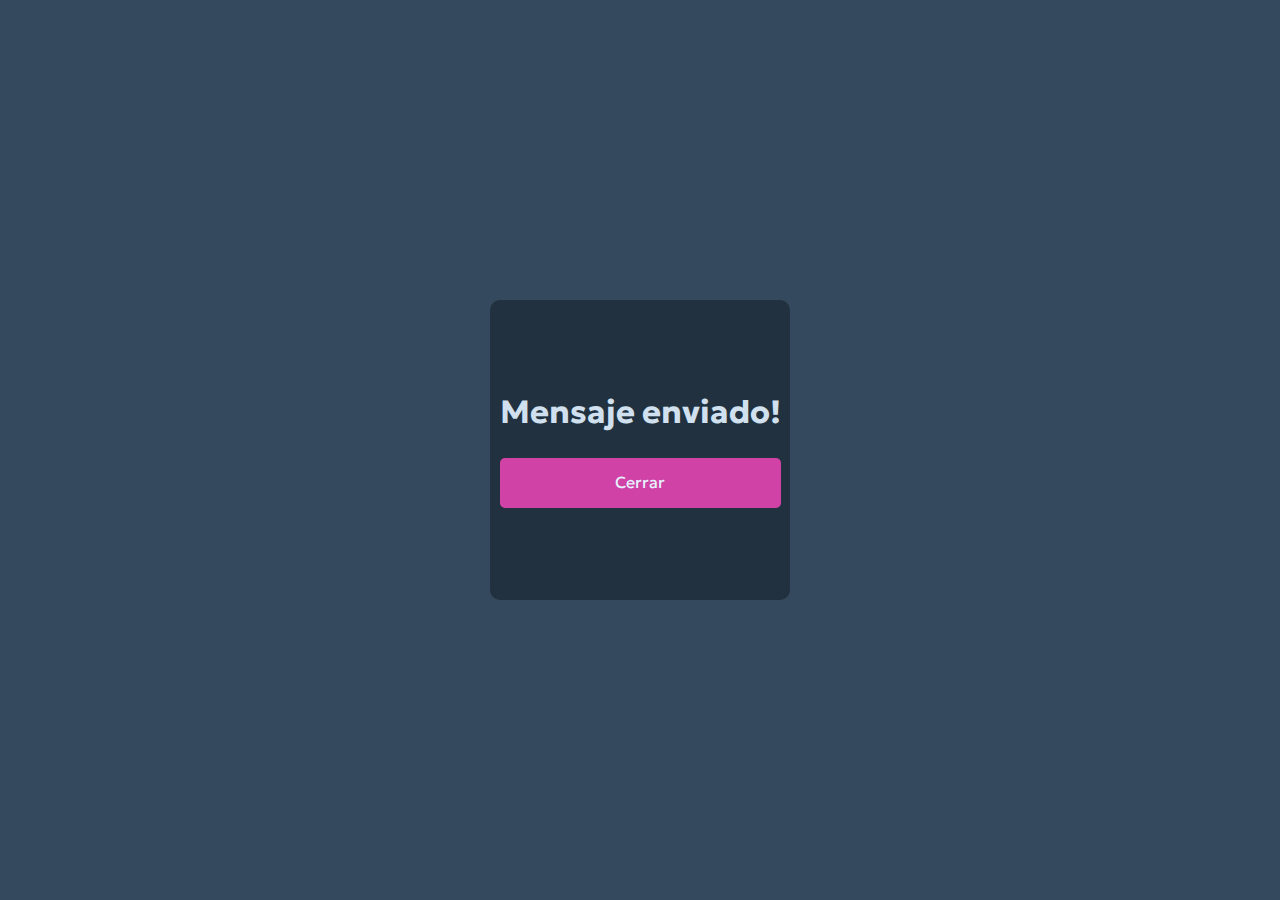
<file: success.html>
<!DOCTYPE html>
<html lang="en">
<head>
    <meta charset="UTF-8">
    <meta name="viewport" content="width=device-width, initial-scale=1.0">
    <link rel="stylesheet" href="style.css">
    <title>Envio</title>
</head>
<body>
    <section id="success">
        <div class="success-message">
            <h1>Mensaje enviado!</h1>
            <a class="btn" href="index.html">Cerrar</a>
        </div>
    </section>
</body>
</html>
</file>
<file: style.css>
@import url('https://fonts.googleapis.com/css2?family=Geologica:wght@200;300;400;500;600;700&display=swap');


:root {
    --ff: 'Geologica', sans-serif;
    --br: 5px;
    

    --first-clr: hsl(210, 93%, 95%); 
    --first-light-clr: hsl(211, 49%, 88%); 
    --secondary-clr: #8dc6ff; 
    --third-clr: #22313f; 
    --fourth-clr: #34495e; 
    --fifth-clr: #d142a6;
}


*, *:after, *:before {
    margin: 0;
    padding:0;
    box-sizing: border-box;
}
html {
    scroll-behavior: smooth;
    scroll-padding-top: var(--scroll-padding, 60px);
}

body {
    font-family: var(--ff);
    line-height: 1.3;
    background: var(--fourth-clr);
}

img{
    width: 100%;
    display: block;
}

li {
    list-style: none;
}

a {
    text-decoration: none;
}

.container{
    max-width: 1100px;
    margin-inline: auto;
    width: 90%;
}

.flex {
    display: flex;
    align-items: center;
    justify-content: space-between;
}

.title {
    text-align: center;
    color: var(--first-clr);
    font-weight: 500;
    font-size: 2.5rem;
    text-transform: uppercase;
}

/* Navbar */
#nav {
    background: var(--third-clr);
    color: var(--first-clr);
    height: 60px;
    position: sticky;
    z-index: 10;
    top: 0;
    left: 0;
    width: 100%
}

#nav > div {
    height: 100%;
}

.logo {
    color: var(--first-clr);
    font-size: 1.5rem;
}

.items {
    display: flex;
    flex-direction: column;
    justify-content: center;
    gap: 2rem;
    inset: 60px 0 30% 0;
    position: fixed;
    background: hsl(209, 30%, 19%, 0.9);
    z-index: -1;
    transform: translateY(-100%);
    transition: transform 350ms ease-in;
}

.items.active {
    transform: translateY(0%);
}

.items li  > a {
    color: var(--first-clr);
    letter-spacing: 1px;
    font-size: 16px;
    transition: color 200ms ease-in;
    text-transform: uppercase;
    
}

.items li  > a:hover,
.items li  > a:focus {
    color: var(--fifth-clr);
}


.btn-toggle { 
    --btn-clr: var(--first-clr);
    background: transparent;
    border: 2px solid var(--btn-clr);
    border-radius: 3px;
    cursor: pointer;
}

.btn-toggle .line {
    transition: y 200ms ease-in 200ms,
                rotate 200ms ease-in ,
                translate 200ms ease-in ,
                opacity 0ms 200ms ease-in;
    transform-origin: center;
}

.btn-toggle.active .line {
    transition: y 200ms ease-in,
                rotate 200ms ease-in 200ms,
                translate 200ms ease-in 200ms,
                opacity 0ms 200ms ease-in;
    
}

.btn-toggle.active :is(.top ,.bottom) {
    y: 51;
}

.btn-toggle.active .top {
    rotate: 46deg;
    translate: 4px 0;
}

.btn-toggle.active .middle {
    opacity: 0;
}

.btn-toggle.active .bottom {
    rotate: -45deg;
    translate: -4px 0;
}

/* Home */

#home {
    min-height: 100vh;
    color: var(--first-clr);
    padding-top: 3rem;
    display: flex;
    opacity: 0;
    transition: opacity ;
    animation: ani1 3s forwards;
}

@keyframes ani1 {
   to {
    opacity: 1;
   }
}

.grid-home {
    display: flex;
    flex-direction: column;
    justify-content: center;
    align-items: center;
    text-align: center;
    gap: 2rem;
}

.home-title {
    font-weight: 400;
    color: var(--first-clr);
    font-size: 2rem;
}

.home-subtitle {
    margin-bottom: 2rem;
    letter-spacing: 4px;
    font-weight: 300;
    font-size: 15px;
    text-transform: uppercase;
    color: var(--secondary-clr);
}

.home-p {
    color: var(--first-light-clr);
    font-size: 14px;
    font-weight: 400;
}

.btn{
    display: inline-block;
    cursor: pointer;
    text-decoration: none;
    background: var(--fifth-clr);
    margin-top: 1.5rem;
    padding: 0.9rem 1.5rem;
    color: var(--first-clr);
    border-radius: 5px;
    text-align: center;
    position: relative;
    z-index: 0;
    border: none;
    overflow: hidden;
}

.btn:after {
    content: '';
    position: absolute;
    left: 0;
    bottom: 0;
    width: 100%;
    height: 100%;
    background: rgba(0, 0, 0, 0.2); 
    z-index: -3;
    transform: scaleX(0);
    transform-origin: right;
    transition: transform 250ms ease-in;
}

.btn:hover:after {
    transform:scaleX(1);
    transform-origin: left;
    
}

.home-img-wrap {
    max-width: 300px;
    align-self: center;
    padding: 1rem 1rem 0 1rem;
    background: var(--third-clr);
    border: 5px solid var(--fifth-clr);
}


/* about */

#about {
    background-image: url('./images/about.jpg');
    background-repeat: no-repeat;
    background-size: cover;
    background-position: center;
    object-fit: fill;
    padding: 3rem 0;
    text-align: center;
}

.about-p {
    color: var(--first-light-clr);
    
}

.grid-about {
    display: grid;
    gap: 2rem;
    margin-top: 2rem;
    
    letter-spacing: 0.7px;
}

.about-grid-item > h3 {
    color: var(--secondary-clr);
    letter-spacing: 2px;
    font-weight: 500;
}

.about-grid-item > p {
    color: var(--first-light-clr);
    
    font-weight: 500;
}


/* services */

#services {
    margin: 4rem 0;
   
}

.resume-description{
    color: var(--secondary-clr);
    text-transform: uppercase;
    font-weight:300;
    font-size: 12px;
    letter-spacing: 2px;
    text-align: center;
}


.resume-p {
    color: var(--first-clr);
    font-size: 14px;
    color: var(--first-light-clr);
    text-align: center;
}

.grid-resume {
    margin: 1.5rem 0;
    display: grid;
    gap: 1rem;
}

.card {
    background: var(--third-clr);
    border-radius: var(--br);
    padding: 1rem;
}

.card-icon {
    width: 30px;
}

.card-title {
    color: var(--first-clr);
    font-size: 1.5rem;
    font-weight: 500;
    margin-bottom: 1rem;
}

.card-p {
    color: var(--first-light-clr);
    font-weight: 300;
}




/* contact */

.contact-p {
    text-align: center;
    color: var(--first-clr);
}

.grid-contact {
    margin: 2rem 0;
    display: grid;
    gap: 2rem;
}

.contact-form{
    display: flex;
    flex-direction: column;
    color: var(--first-clr);
    background: var(--third-clr);
    padding: 2rem;
}

.form-title {
    font-size: 1.7rem;
    font-weight: 400;
}

.form-control > label {
    display: block;
    font-weight: 300;
    letter-spacing: 1px;
    color: var(--first-light-clr);
}

.form-control > input, 
.form-control > textarea {
    width: 100%;
    background: var(--fourth-clr);
    border: none;
    padding: 0.6rem ;
    color: var(--first-clr);
    font-family: var(--ff);
}

input::-webkit-outer-spin-button,
input::-webkit-inner-spin-button {
  -webkit-appearance: none;
  margin: 0;
}


.form-control > input:focus,
.form-control > textarea:focus {
    outline: none !important;
    border-color: var(--secondary-clr);
    box-shadow: 0 0 10px var(--secondary-clr);
}

.contact-info {
    background: var(--third-clr);
    color: var(--first-clr);
    display: flex;
    flex-direction: column;
    justify-content: center;
    gap: 2rem;
    padding: 2rem;
     
}

.contact-info-wrap {
    display: flex;
    align-items: center;
    gap: 1rem;
    margin-bottom: 1rem;
}


.contact-info-icon {
    background-color: var(--first-clr);
    border-radius: 50%;
    padding: 0.5rem;
}

.contact-info-icon > img {
    width: 30px;
}

.info-text-description {
    color: var(--secondary-clr);
}

.info-text-data {
    color: var(--first-clr);
    text-decoration: none;
    font-weight: 200;
    position: relative;
}

.info-text-data::after {
    content: '';
    position: absolute;
    left: 0;
    bottom: 0;
    width: 100%;
    height: 1px;
    background: currentColor;

    transform: scaleX(0);
    transform-origin: right;
    transition: transform 250ms ease-in;
}

.info-text-data:hover::after {
    transform: scaleX(1);
    transform-origin: left;
}

/* Footer */
#footer {
    background: var(--third-clr);
    padding: 1.5rem;
    color: var(--first-light-clr);
    font-size: 12px;
    font-weight: 300;
}

#footer p > a {
    color: var(--secondary-clr);
}

/* Success form */
#success{
    min-height: 100vh;
    background: var(--fourth-clr);
    display: flex;
    justify-content: center;
    align-items: center;
    height: 100%;
}
.success-message {
    height: 300px;
    width:300px;
    display: grid;
    align-content: center;
    justify-content: center;
    gap: 0;
    background: var(--third-clr);
    border-radius: 10px;
    text-align: center;
    color: var(--first-light-clr);
}

@media(min-width: 800px){

    #nav {
        align-items: center;
    }
    .title {
        font-size: 3rem;
    }

    /* Navigation */
    .btn-toggle {
        display: none;
    }

    .items {
        position: static;
        flex-direction: row;
        gap: 2rem;
        transform: translateY(0);
    }
    
    /* services */
    .grid-resume{
        grid-template-columns: repeat(3, 1fr);
    }

    /* Home */
    #home {
        padding-top: 0;
    }
    .grid-home {
        flex-direction: row;
        align-items: center;
        height: 100%;
    
    }

    .wrap-text{
        text-align: start;
        width: 50%;
    }
    .home-img-wrap{
        width: 300px;
    }

    .home-title{
        font-size: 3rem;
    }

    /* about me */
    #about {
        padding: 4rem 0;
        text-align: center;
    }
    .grid-about {
        grid-template-columns: repeat(3, 1fr);
    }

    .about-p {
        padding: 1rem 6rem;
    }

    /* contact */
    .grid-contact {
grid-template-columns: 1fr 1fr;
    }   
}
</file>
